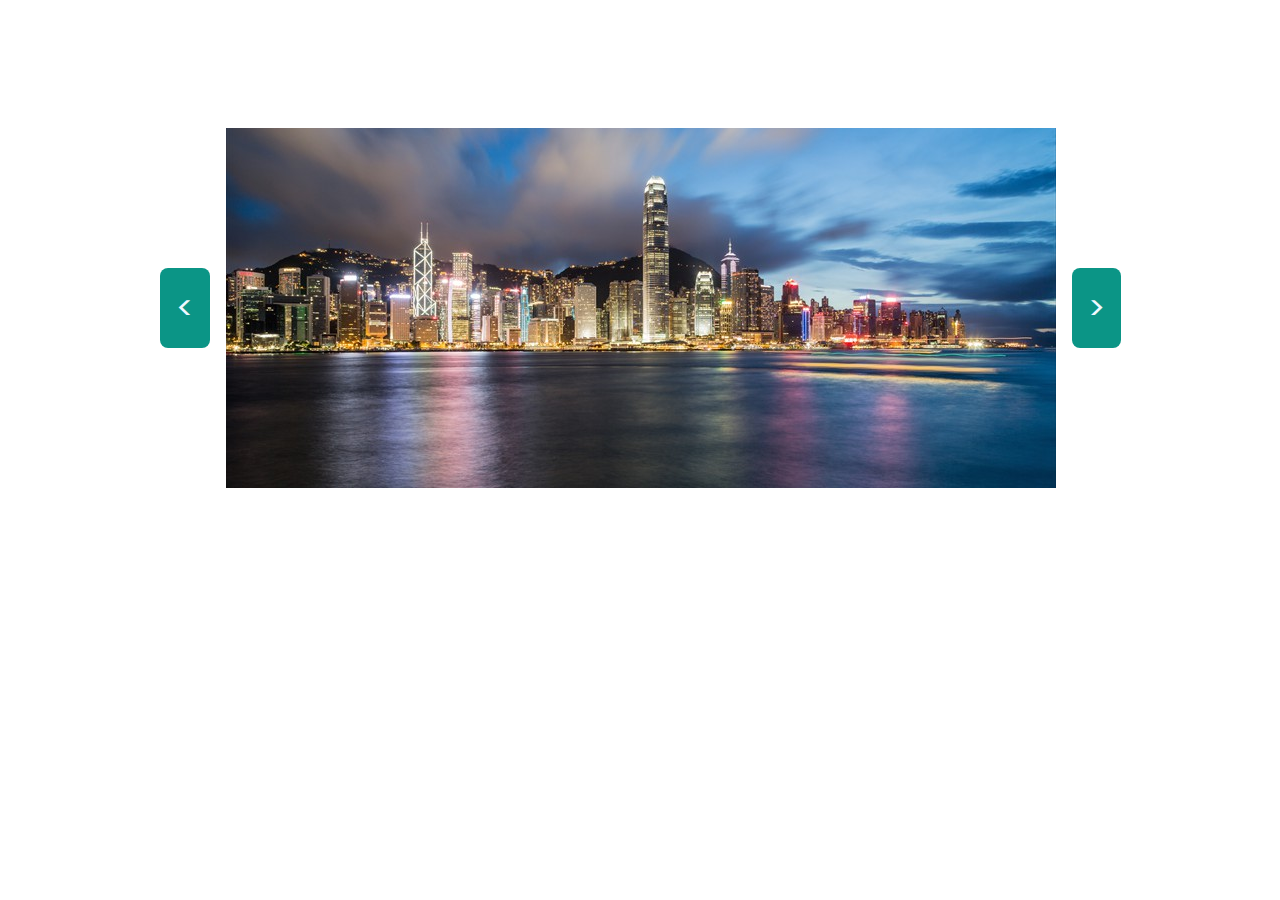
<file: index.html>
<!DOCTYPE html>
<!-- Created By CodingNepal -->
<html lang="en" dir="ltr">
   <head>
      <meta charset="utf-8">
      <title>image sliders</title>
      <link rel="stylesheet" href="index.css">
   </head>
   <body>
    <script src="index.js"></script>
<div class="imageSlider">
    <button class="btn" id="prev"> < </button>
    <img id="image" src="hongkong.jpg" alt="not exist"/> 
    <button class="btn" id="next"> > </button>
</div>
    
    
   </body>
</html>
</file>
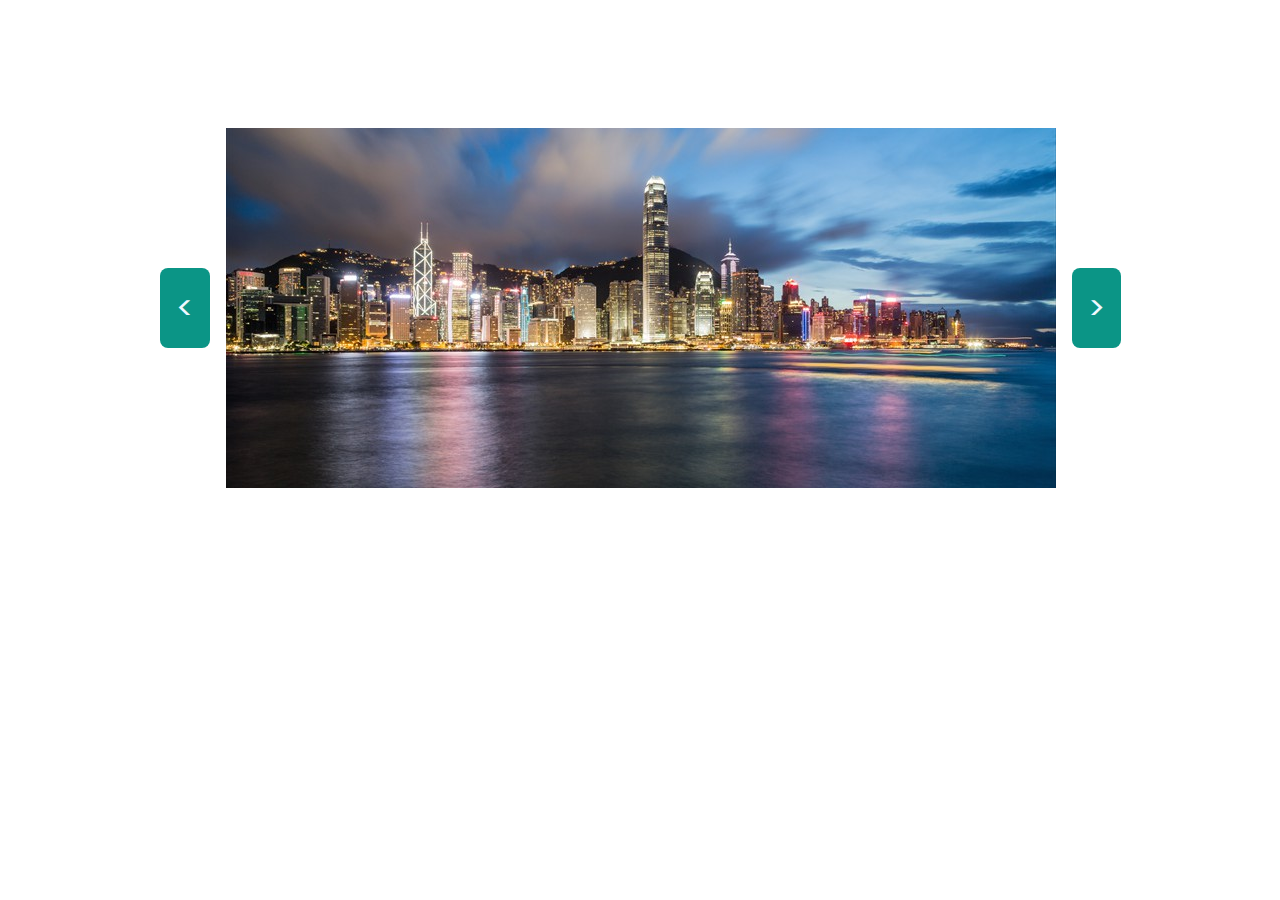
<file: task2.html>
<!DOCTYPE html>
<!-- Created By CodingNepal -->
<html lang="en" dir="ltr">
   <head>
      <meta charset="utf-8">
      <title>image sliders</title>
      <link rel="stylesheet" href="task2.css">
   </head>
   <body>
    <script src="task2.js"></script>
<div class="imageSlider">
    <button class="btn" id="prev"> < </button>
    <img id="image" src="hongkong.jpg" alt="not exist"/> 
    <button class="btn" id="next"> > </button>
</div>
    
    
   </body>
</html>
</file>
<file: index.css>
@import url('https://fonts.googleapis.com/css?family=Poppins:400,500,600,700&display=swap');
*{
  margin: 0;
  padding: 0;
  box-sizing: border-box;
  font-family: 'Poppins', sans-serif;
}
body .imageSlider{
    display: flex;
    justify-content: center;
    align-items: center;
    height: 100%;
    margin:8em 0;
}
.imageSlider .btn {
    margin: 1rem;
    padding: 1rem;
    font-size:2rem;
    background-color: #0B9586;
    color: aliceblue;
    border: none;
    border-radius: 0.5rem;

}
.imageSlider .btn:hover {
    background-color: #087266;
    cursor: pointer;
}

#image {
    transition: transform 0.5s ease-in-out, opacity 0.5s ease-in-out;
  }
  #image:hover {
    transform: scale(1.05);
  
}

  @media (max-width: 768px) {
    #image{
        width: 40%;
        height: 20%;
    }
    .imageSlider .btn {
      font-size: 1.5rem;
      padding: 0.8rem;
    }
  }
</file>
<file: task2.css>
@import url('https://fonts.googleapis.com/css?family=Poppins:400,500,600,700&display=swap');
*{
  margin: 0;
  padding: 0;
  box-sizing: border-box;
  font-family: 'Poppins', sans-serif;
}
body .imageSlider{
    display: flex;
    justify-content: center;
    align-items: center;
    height: 100%;
    margin:8em 0;
}
.imageSlider .btn {
    margin: 1rem;
    padding: 1rem;
    font-size:2rem;
    background-color: #0B9586;
    color: aliceblue;
    border: none;
    border-radius: 0.5rem;

}
.imageSlider .btn:hover {
    background-color: #087266;
    cursor: pointer;
}

#image {
    transition: transform 0.5s ease-in-out, opacity 0.5s ease-in-out;
  }
  #image:hover {
    transform: scale(1.05);
  
}

  @media (max-width: 768px) {
    #image{
        width: 40%;
        height: 20%;
    }
    .imageSlider .btn {
      font-size: 1.5rem;
      padding: 0.8rem;
    }
  }
</file>
